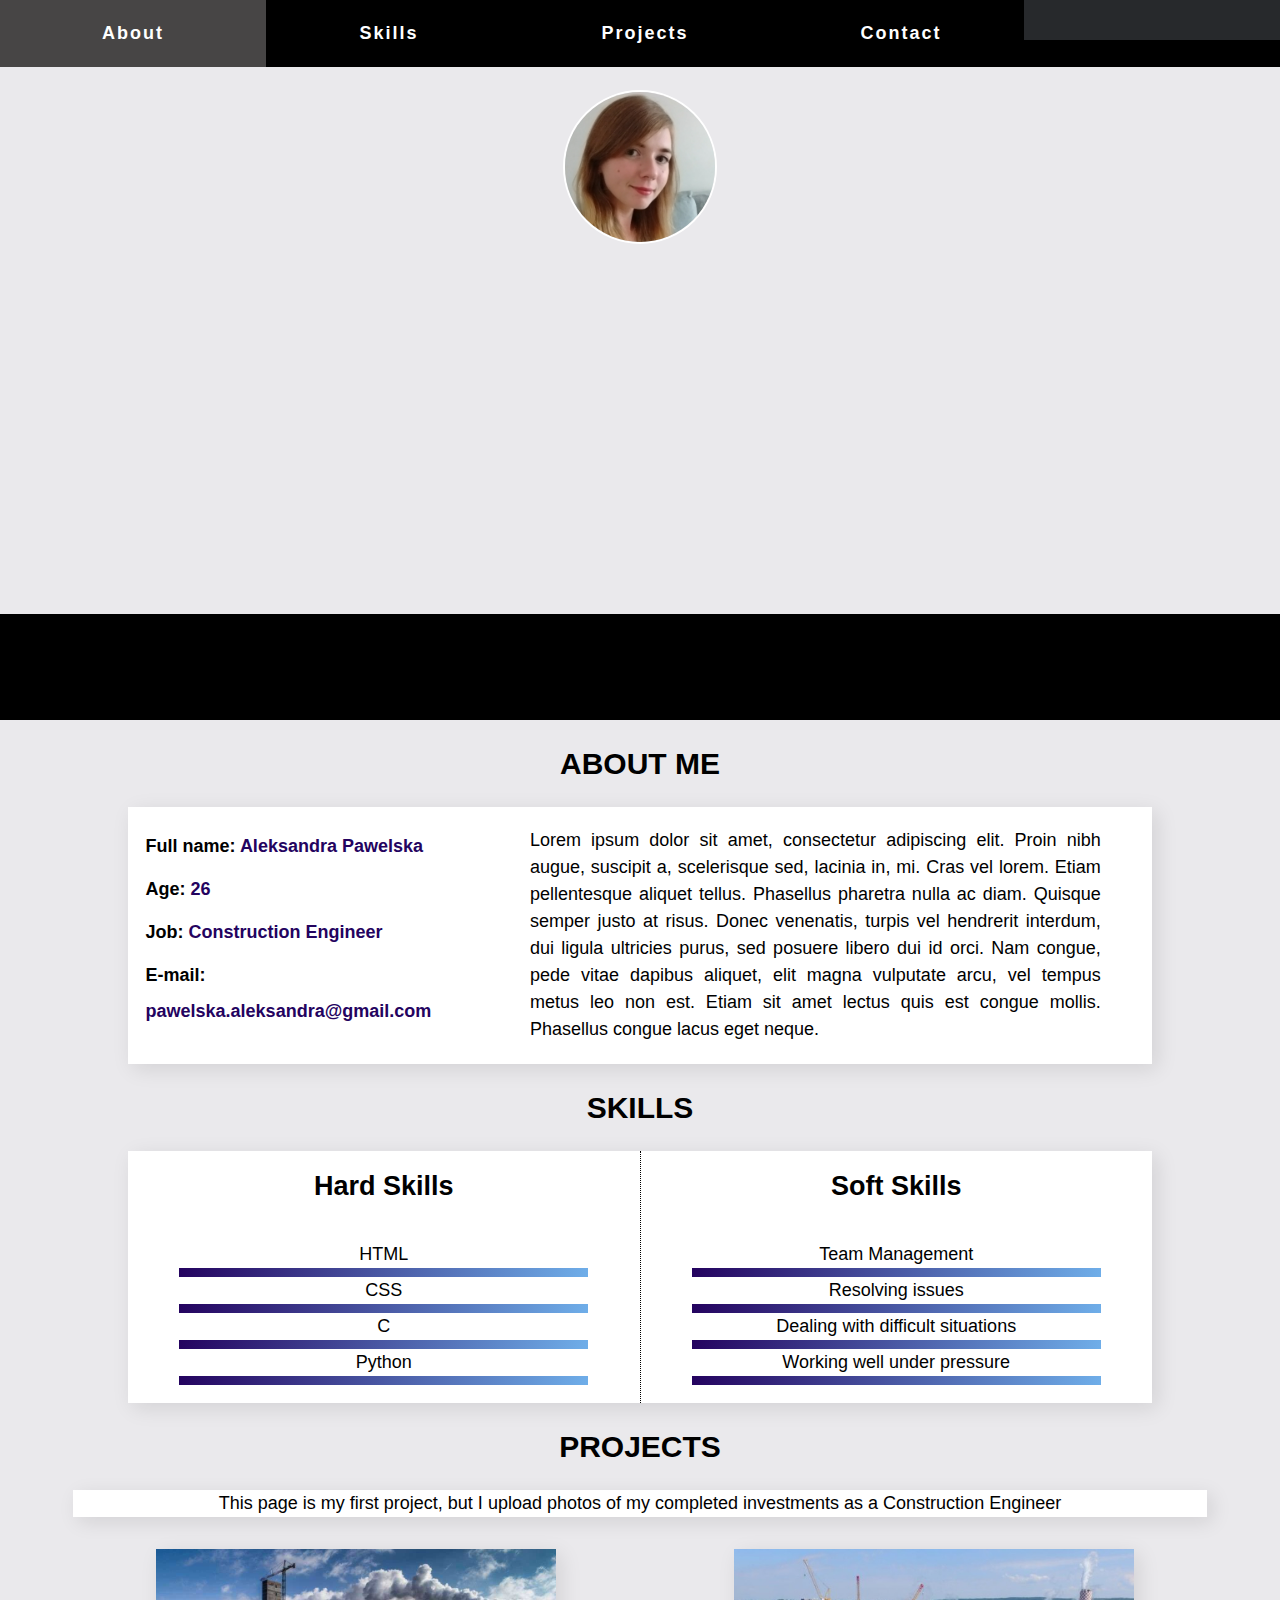
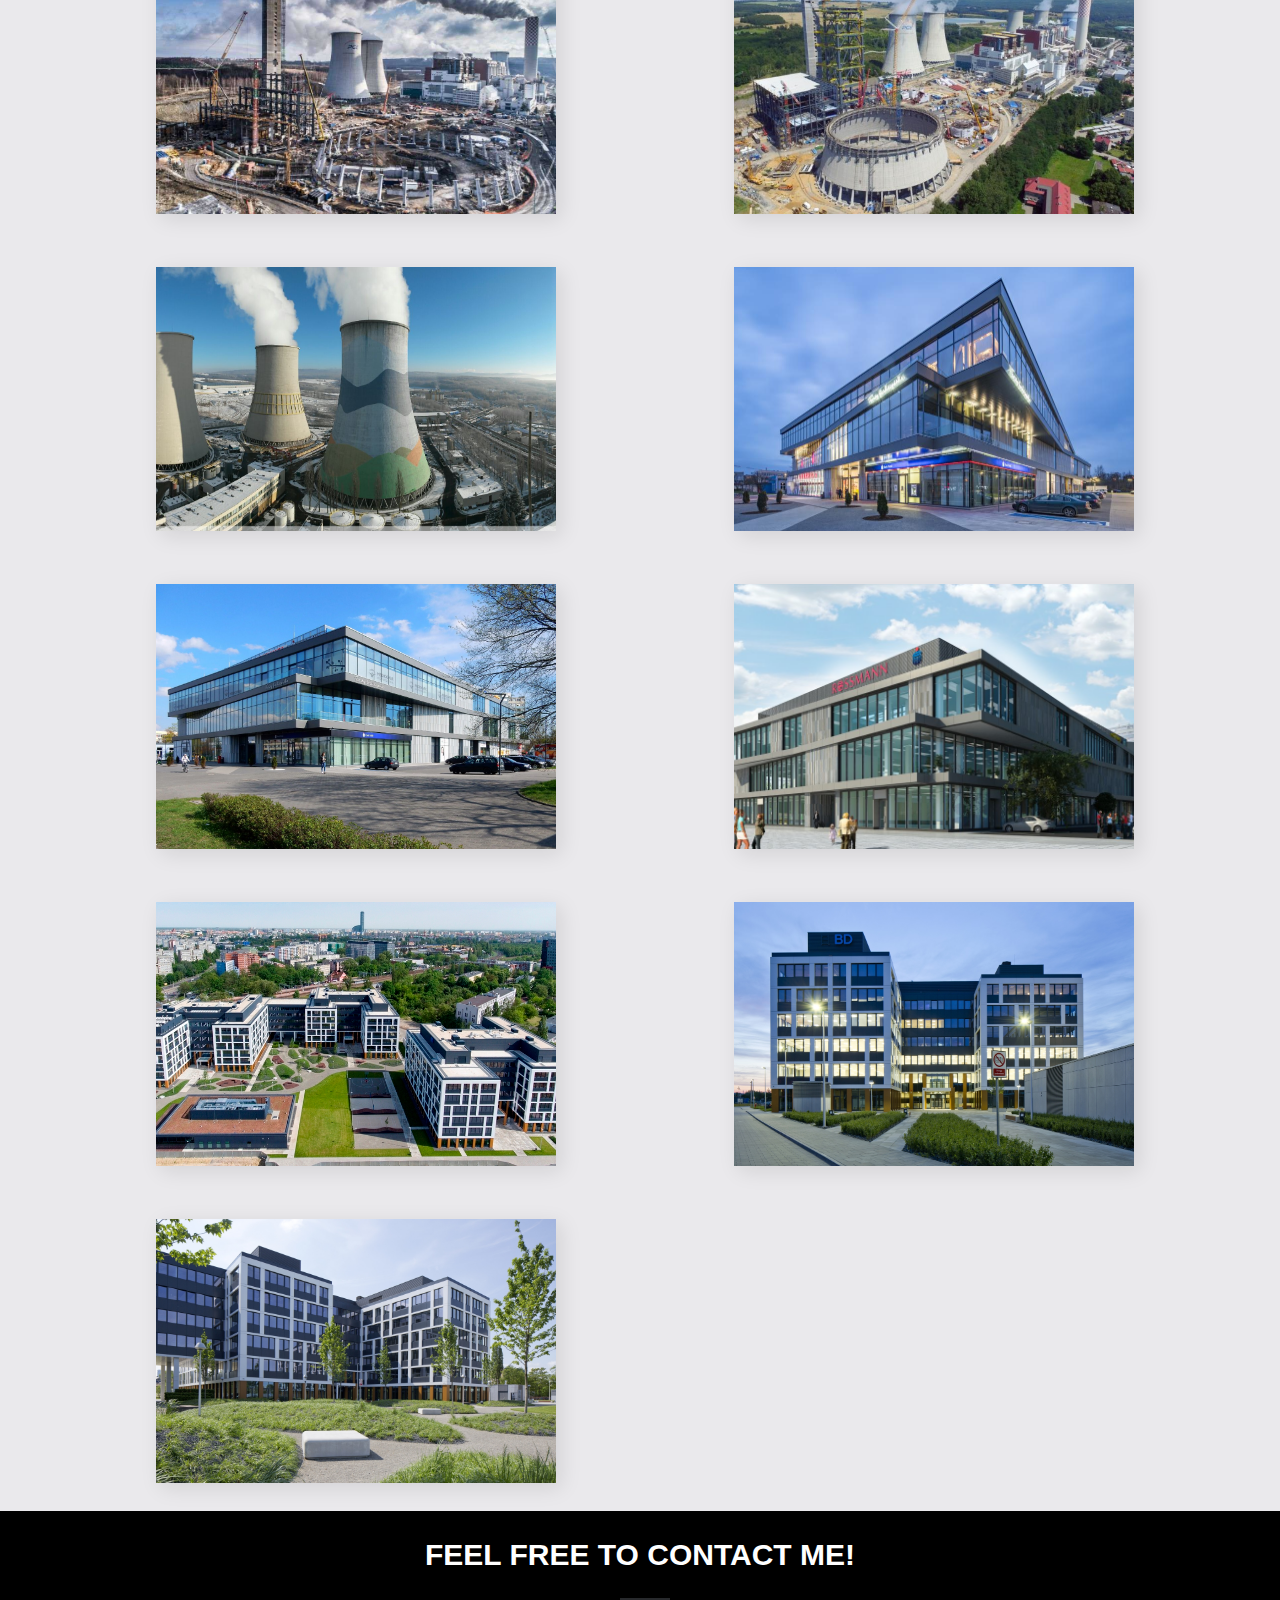
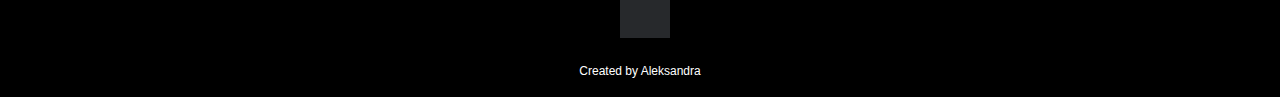
<file: AleksandraPawelska/AleksandraPawelska.html>
<!DOCTYPE html>
<html lang="en">
<head>
    <meta charset="UTF-8">
    <meta name="viewport" content="width=device-width, initial-scale=1.0">
    <meta http-equiv="X-UA-Compatible" content="ie=edge">
    <title>Aleksandra Pawelska</title>
    <link href = 'AleksandraPawelska.css' rel = 'stylesheet'type = 'text/css'/>
    <link rel="stylesheet" href="https://use.fontawesome.com/releases/v5.7.2/css/all.css" integrity="sha384-fnmOCqbTlWIlj8LyTjo7mOUStjsKC4pOpQbqyi7RrhN7udi9RwhKkMHpvLbHG9Sr" crossorigin="anonymous">
    <link href="https://fonts.googleapis.com/css?family=Mukta:300,400,700" rel="stylesheet" type='text/css'>
</head>
<body>
    <div class = "all">
        
            <nav class = "flex">
                <ul> <!--Odnosniki do poszczegolnych czesci strony-->
                    <li><a href="#about">About</a></li>
                    <li><a href="#skills">Skills</a></li>
                    <li><a href="#projects">Projects</a></li>
                    <li><a href="#contact">Contact</a></li>
                    <li class = "social">
                        <a href = "https://github.com/Aaspyr" target="_blank"><i class="fab fa-github"></i></a>
                    </li>
                    <li class ="social">
                        <a href = "https://www.facebook.com/aaspyr" target="_blank"><i class="fab fa-facebook-f"></i></a>
                    </li>
                    <li class ="social">
                            <a href = "https://www.linkedin.com/in/aleksandra-pawelska-a15637128/" target="_blank"><i class="fab fa-linkedin-in"></i></a>
                    </li>
                    <li class ="social">
                            <a href = "https://www.instagram.com/alex_aaspyr/" target="_blank"><i class="fab fa-instagram"></i></a>
                    </li>
                </ul>
            </nav>
        

        <header> 
            <div class = "introduce">
                <div>
                    <img src="Photo/me.jpg">
                </div>
                <div class = "container">
                    <h1>Aleksandra Pawelska</h1>
                    <p> Hello! I am a computer science student and also a site engineer. <br>
                        I finished my construction studies with the bachelor degree, but I wanted to do something more creative in my life.<br>
                        I started the programming adventure six months ago and now I know - I want to develop myself in this direction.
                    </p>
                </div>
            </div>
        </header>

        <section class = 'buttons'>
            <h4> If you want to create some projects with me, here I am :)</h4>
            <div class = 'clickbutton'>
                <button type = 'button'class = 'contactbutton'>Contact me</button>
                <button type = 'button'class = 'cvbutton'>Check my CV</button>
            </div>
        </section>

        <main>

            <section>
                <div id ='about' class = 'about'>
                    <h3>About me</h3>
                    <div class='about-container'>
                        <ul class='contact'>
                            <li>Full name: <span>Aleksandra Pawelska</span></li>
                            <li>Age: <span>26</span></li>
                            <li>Job: <span>Construction Engineer</span></li>
                            <li>E-mail: <span>pawelska.aleksandra@gmail.com</span></li>
                        </ul>
                        <p class='description'> Lorem ipsum dolor sit amet, consectetur adipiscing elit. Proin nibh augue, suscipit a,
                            scelerisque sed, lacinia in, mi. Cras vel lorem. Etiam pellentesque aliquet tellus. Phasellus pharetra nulla ac
                            diam. Quisque semper justo at risus. Donec venenatis, turpis vel hendrerit interdum, dui ligula ultricies purus,
                            sed posuere libero dui id orci. Nam congue, pede vitae dapibus aliquet, elit magna vulputate arcu, vel tempus metus
                            leo non est. Etiam sit amet lectus quis est congue mollis. Phasellus congue lacus eget neque. </p>
                    </div>
                </div>
            </section>

            <section>
                <div id = "skills" class = skills>
                    <h3>Skills</h3>
                    <div class = 'skills-container'>
                        <div class = 'hardskills'>
                        <h2 class = 'hardskillsheader'> Hard Skills </h2>
                        <ul class = 'hardskillslist'>
                            <li>HTML</li>
                            <li class="skill-listlvl"></li>
                            <li>CSS</li>
                            <li class="skill-listlvl"></li>
                            <li>C</li>
                            <li class="skill-listlvl"></li>
                            <li>Python</li>
                            <li class="skill-listlvl"></li>
                        </ul>
                        </div>
                        <div class = 'softskills'>
                        <h2 class = 'softskillsheader'> Soft Skills </h2>
                        <ul class = 'softskillslist'>
                            <li>Team Management</li>
                            <li class="skill-listlvl"></li>
                            <li>Resolving issues</li>
                            <li class="skill-listlvl"></li>
                            <li>Dealing with difficult situations</li>
                            <li class="skill-listlvl"></li>
                            <li>Working well under pressure</li>
                            <li class="skill-listlvl"></li>
                        </ul>
                        </div>
                    </div>
                </div>
            </section>

            <section>
                <div id = "projects">
                    <h3>Projects</h3>
                    <div class = 'project-container'>
                    <p> This page is my first project, but I upload photos of my completed investments as a Construction Engineer</p>
                        <div class='project-gallery'>
                            <div class='pic'><a href="https://elturow.pgegiek.pl/Strona-glowna" target="_blank"> <img src="Photo\el.jpg"></a></div>
                            <div class='pic'><a href="https://elturow.pgegiek.pl/Strona-glowna" target="_blank"> <img src="Photo\el2.jpg"></a></div>
                            <div class='pic'><a href="https://elturow.pgegiek.pl/Strona-glowna" target="_blank"> <img src="Photo\el3.jpg"></a></div>
                            <div class='pic'><a href="http://tarasygrabiszynskie.pl/o-nas/" target="_blank"><img src=" Photo\tg.jpg"></a></div>
                            <div class='pic'><a href="http://tarasygrabiszynskie.pl/o-nas/" target="_blank"><img src=" Photo\tg2.jpg"></a></div>
                            <div class='pic'><a href="http://tarasygrabiszynskie.pl/o-nas/" target="_blank"><img src=" Photo\tg3.jpg"></a></div>
                            <div class='pic'><a href="http://www.businessgarden.pl/business-garden-wroclaw-kompleks-biurowy/" target="brank"><img src="Photo\bug.jpg"></a></div>
                            <div class='pic'><a href="http://www.businessgarden.pl/business-garden-wroclaw-kompleks-biurowy/" target="brank"><img src="Photo\bug2.jpg"></a></div>
                            <div class='pic'><a href="http://www.businessgarden.pl/business-garden-wroclaw-kompleks-biurowy/" target="brank"><img src="Photo\bug3.jpg"></a></div>
                        </div>
                    </div>
                </div>
            </section>
            <div id = "contact" class='contact2'>
                <h3>Feel free to contact me!</h3>
                <div class =social2>
                <li class="social">
                    <a href="https://github.com/Aaspyr" target="_blank"><i class="fab fa-github"></i></a>
                </li>
                <li class="social">
                    <a href="https://www.facebook.com/aaspyr" target="_blank"><i class="fab fa-facebook-f"></i></a>
                </li>
                <li class="social">
                    <a href="https://www.linkedin.com/in/aleksandra-pawelska-a15637128/" target="_blank"><i class="fab fa-linkedin-in"></i></a>
                </li>
                <li class="social">
                    <a href="https://www.instagram.com/alex_aaspyr/" target="_blank"><i class="fab fa-instagram"></i></a>
                </li>
                </div>
            </div>
        </main>

        <footer class = "footer">
            <p>Created by Aleksandra</p>
        </footer>
</div>
</body>
</html>
</file>
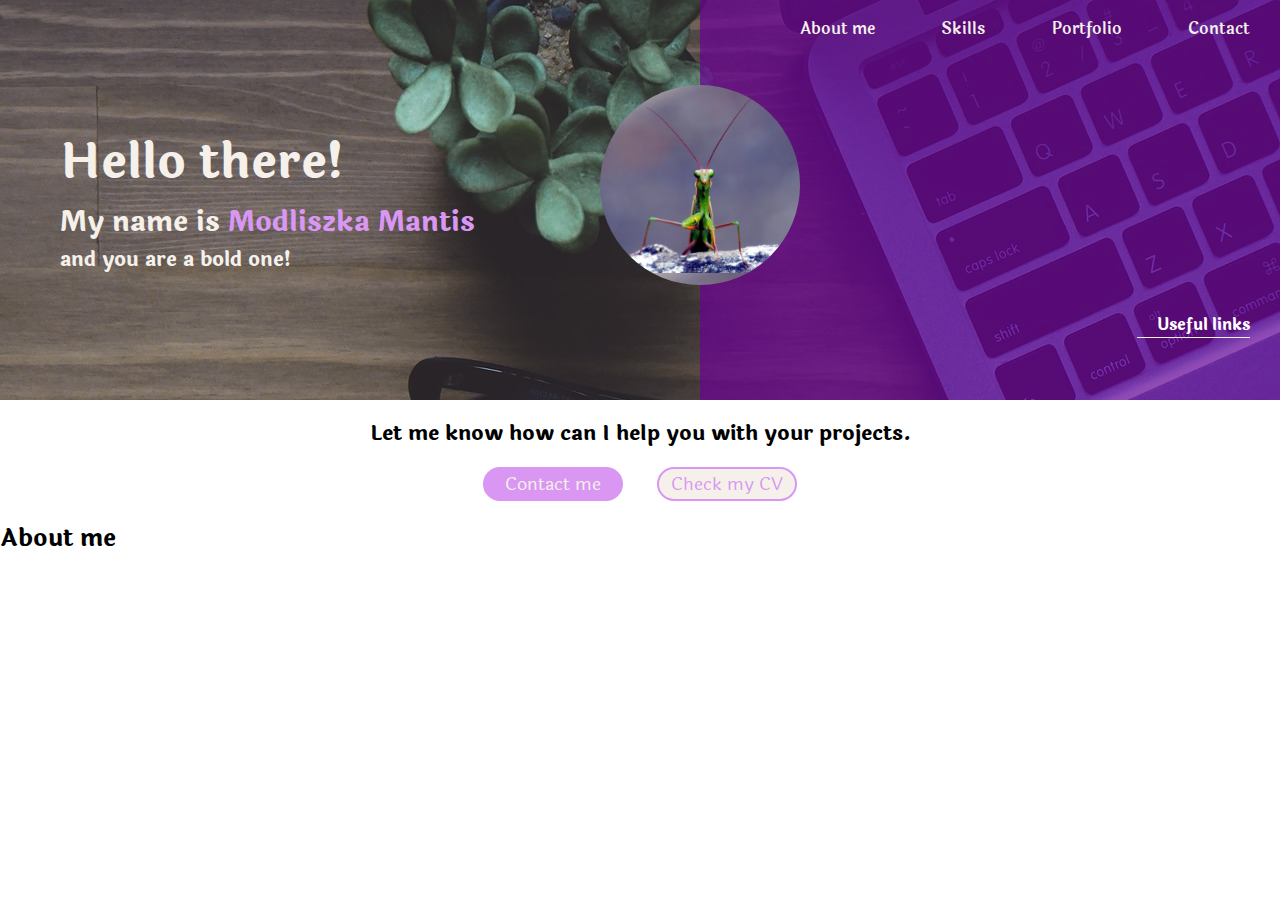
<file: MartynaGontarz/MartynaGontarz.html>
<!DOCTYPE html>
<html lang="en">
<head>
    <meta charset="UTF-8">
    <meta name="viewport" content="width=device-width, initial-scale=1.0">
    <meta http-equiv="X-UA-Compatible" content="ie=edge">
    <title>Document</title>
    <link rel="stylesheet" type="text/css" href="MartynaGontarz.css">
    <link href="https://fonts.googleapis.com/css?family=Laila:400,600" rel="stylesheet">
    <link rel="stylesheet" href="https://use.fontawesome.com/releases/v5.7.2/css/all.css"
        integrity="sha384-fnmOCqbTlWIlj8LyTjo7mOUStjsKC4pOpQbqyi7RrhN7udi9RwhKkMHpvLbHG9Sr" crossorigin="anonymous">
</head>
<body>
    <section class="top-section">
        <div class="menu-socials">
            <nav>
                <ul class="menu">
                    <li><a href="#" class="menu-link">About me</li></a>
                    <li><a href="#" class="menu-link">Skills</li></a>
                    <li><a href="#" class="menu-link">Portfolio</li></a>
                    <li><a href="#" class="menu-link">Contact</li></a>
                </ul>
            </nav>
            <div class="main-photo">
            </div>
            <section class="socials">
                <h2 class="links">Useful links</h2>
                <ul class="icons">
                    <li><a href="#" class="menu-link"><i class="fab fa-twitter-square"></i></a></li>
                    <li><a href="#" class="menu-link"><i class="fab fa-linkedin"></i></a></li>
                    <li><a href="#" class="menu-link"><i class="fab fa-github-square"></i></a></li>
                    <li><a href="#" class="menu-link"><i class="fab fa-facebook"></i></a></li>
                </ul> 
            </section>
        </div>
        <div class="welcome">
            <p class="hello">Hello there!</p>
            <p class="introduce">My name is <span class="name">Modliszka Mantis</span></p>
            <p class="exclamation">and you are a bold one!</p>
        </div>
    </section>
    <section class="buttons-section">
        <h2 class="offer">Let me know how can I help you with your projects.</h2>
        <div class="buttons">
            <button class="contact-button">Contact me</button>
            <button class="cv-button">Check my CV</button>
        </div>
    </section>
    <section>
        <h2 class="about">About me</h2>
    </section>

    <div>
        <!-- Tu będzie galeria -->
    </div>
    
    <div>
        <!-- Tu będzie formularz kontaktowy -->
    </div>
    
    <div>
        <!-- A tu jakaś stopka -->
    </div>
    
</body>
</html>
</file>
<file: AleksandraPawelska/AleksandraPawelska.css>
:root {
    font-size: 18px;
}
html, body {
    margin: 0;
    padding: 0;
    font-family: sans-serif;
    line-height: 1.5em;
    box-sizing: border-box;
    background-color: rgb(234, 233, 236);
}

/* HEADER */
header{
    text-align:center;
}
nav{
    background-color: #000;
    width: 100%;
    position: fixed;
    z-index: 1;
}
a {
    display: inline-block;
    color: #fff;
    width: 100%;
    font-weight: 700;
    letter-spacing: 2px;
    text-decoration: none;
    padding: 20px 5px;
    text-align:center;
}
a:hover {
    background:rgba(236, 227, 227, 0.3);
  }
.flex ul{
    list-style: none;
    display: flex;
    margin: 0;
    padding: 0;
    background: rgba(0,0,0,0.3);
}
.flex li{
    flex: 4;
}
.flex .social {
    flex: 1;
}
.social a{
    display: flex-inline;
    background: #27292c;
    font-size:24px;
    transition: 0.4s;
}
.social a:hover{
    background: #e67e22;
}
.social a:hover > i {
    transform: scale(1.5) rotate(25deg);
}

/* INTRODUCE */
header {
    padding:2em;
    position: relative;
    background-size: cover;
    background-image: url("https://bit.ly/2NO91uo") ;
    background-position: center;
}
.introduce img {
    border-radius: 100%;
    border: 2px solid #fff;
    max-width: 150px;  
    margin-top: 3em;
}
.introduce:before {
    position: absolute;
    content: "";
    top: 0;
    left: 0;
    width: 100%;
    height: 100%;  
}
.introduce *{
    position: relative;
}
.container {
    font-family:Mukta, sans-serif;
    color: rgb(255, 255, 255);
    font-weight: 400;
    margin: 0 auto;
    max-width: 70vw;
    line-height: 1.5;
    font-size: 20px;  
}
.container h1{
    color: rgb(255, 255, 255);
    text-transform: uppercase;
    font-weight: 700;
    font-size: 55px;
    font-family: Mukta, sans-serif;
    opacity: 0;
    animation-name:conth1;
    animation-duration: 3s;
    animation-fill-mode: forwards;
}

@keyframes conth1 {
    0% {opacity: 0}
    100% {opacity: 1}
}
.container p{
    opacity: 0;
    animation-name:cntp;
    animation-duration: 3s;
    animation-delay: 0.5s;
    animation-fill-mode: forwards;
}

@keyframes cntp {
    0% {opacity: 0}
    100% {opacity: 1}
}

/*BUTTONS*/
.buttons{
    display:flex;
    flex: 1;
    background-color: rgba(0, 0, 0, 1);
    color: #fff;
    text-align: center;
    flex-direction: column;
    padding: 1%;
    margin: 0;
}
.buttons h4{
    margin: 0;
    opacity: 0;
    animation-name:btnh4;
    animation-duration: 3s;
    animation-delay: 1s;
    animation-fill-mode: forwards;
}

@keyframes btnh4 {
    0% {opacity: 0}
    100% {opacity: 1}
}
.clickbutton{
    display: inline-block;
    justify-content: center;
    padding-top: 1%;
}

.contactbutton,
.cvbutton {
    display: inline-block;
    font-weight: bold;
    border: 4px solid rgb(36, 3, 95);
    background-color: #fff;
    color: rgb(36, 3, 95);
    width: fit-content;
    padding: 0.7% 1%;
    margin: 0 0.3%;
    position: relative;
    opacity: 0;
    animation-name:btn;
    animation-duration: 3s;
    animation-delay: 2s;
    animation-fill-mode: forwards;
    transition-property: transform;
    transition-duration: 1s;
}

@keyframes btn {
    0% {opacity: 0}
    100% {opacity: 1}
}
.contactbutton:hover,
.cvbutton:hover {
    transform: rotateY(180deg)
}
/* CONTENT*/
main{
    display:flex;
    margin: 0;
    padding: 0;
    flex-direction: column;
}
main h3 {
    color: rgb(0, 0, 0);
    text-transform: uppercase;
    font-weight: 700;
    text-align: center;
    font-size: 30px;
}
main ul{
    padding: 0;
}
/* ABOUT ME */
.about-container {
    display: flex;
    flex-wrap: wrap;
    background-color: #ffffff;
    box-sizing: border-box;
    margin: 0 10%;
    box-shadow: 5px 5px 20px rgba(0, 0, 0, 0.1);
    max-width: 100%;
}
.contact li{
    flex:1;
    box-sizing: border-box;
    text-align: justify;
    list-style: none;
    max-width: 100%;
    vertical-align: middle;
    margin: 0 auto;
    padding: 1% 5%;
    font-weight: bold;
    line-height: 2;
}
.description {
    flex: 1;
    text-align: justify;
    list-style: none;
    max-width: 100%;
    padding: 2% 5%;
    margin: 0 auto;
    line-height: 1.5;
}

/* SKILLS*/

.skills-container {
    display: flex;
    flex-wrap: wrap;
    max-width: 100%;
    box-sizing: border-box;
    margin: 0 10%;
    justify-content: space-around;
    justify-content: center;
    box-shadow: 5px 5px 20px rgba(0, 0, 0, 0.1);
}

.hardskills,
.softskills{
    display: flex;
    flex: 1;
    box-sizing: border-box;
    align-content: center;
    flex-direction: column;
    flex-wrap: wrap;
    background-color:rgb(255, 255, 255);
    min-width: 400px;
}
.softskills{
    border-left: 1px dotted black;
}
.softskillsheader,
.hardskillsheader {
    list-style: none;
    width: 100%;
    text-align: center;
}
.softskillslist,
.hardskillslist {
    list-style: none;
    width:100%;
    text-align: center;
}

.contact span{
    color: rgb(36, 3, 95);
}

.skill-listlvl{
    display: flex;
    box-sizing: border-box;
    flex-direction: column;
    min-height: 0.5rem;
    width: 80%;
    
    background: linear-gradient(100deg, rgb(36, 3, 95) 0%, rgb(111, 174, 233) 100%);
    margin: auto;
}

/*PROJECTS*/
#projects{
    /*border: 5px solid gray;
    max-width: 100%;*/
}
.project-container p {
    display: flex;
    justify-content: center;
    text-align: center;
    box-sizing: border-box;
    background-color: #ffffff;
    margin: 1% 5.7%;
    box-shadow: 5px 5px 20px rgba(0, 0, 0, 0.1);
}

.project-gallery {
    display: grid;
    grid-template-columns: repeat(auto-fill, minmax(400px, 1fr));
    grid-gap: 5px;
    width: auto;
    margin: 0 5%;
    justify-items: center;
    transform: all 3s ease-in-out;
}
.project-gallery img {
    width: 100%;
    width: 400px;
    height: 264.4px;
    margin: 0;
    padding: 0;
    object-fit: cover;
    box-shadow: 5px 5px 20px rgba(0, 0, 0, 0.1);
}

.project-gallery img:hover{
    transform: scale(0.9);
    opacity: 0.4;
}

/*CONTACT*/
.contact2 h3{
    color: #fff;
}
.contact2 {
    display: flex;
    flex-direction: column;
    background-color: #000;
    color: #fff;
}
.social2{
    display: flex;
    justify-content: center;
    list-style: none;
}
.social li{
    list-style: none;
}
/* FOOTER*/
.footer {
    display: flex;
    color: #fff;
    background-color: #000;
    justify-content: center;
    font-size: 12px;
}
</file>
<file: MartynaGontarz/MartynaGontarz.css>
:root {
    --myWhite: rgb(245, 241, 234);
    --myPurple: rgb(217, 151, 243);
    --myGreen: rgb(10, 177, 60);
    
}

body {
    margin: 0;
    font-family: 'Laila', sans-serif;
}

.top-section {
    display: flex;
    flex-flow: row-reverse;
    align-items: center;
    justify-content: space-between;
    background:
        url(/MartynaGontarzIMG/laptok.jpg);
        background-position: top right;
        height: 400px;
    color: var(--myWhite);
    
}

.menu-socials {
    display: flex;
    flex-direction: column;
    justify-content: space-between;
    padding-right: 30px;
    color: white;
    font-weight: 600;
    width: 550px;
    height: 100%;
    background-color: rgba(107, 0, 150, 0.7);
}

.menu {
    display: flex;
    justify-content: space-between;
    padding-left: 100px;
    list-style-type: none;
}

.menu-link {
    text-decoration: none;
    color: var(--myWhite);
}

.main-photo {
    background-image: url(MartynaGontarzIMG/modlicha.jpg);
    width: 200px;
    height: 200px;
    background-size: contain;
    border-radius: 50%;
    /* border: solid rgb(130, 73, 153) 1px; */
    margin-left: -100px;
}

.socials {
    display: flex;
    flex-direction: column;
    justify-content: flex-end;
    align-items: flex-end;
    padding-bottom: 30px;
}

.links {
    border-bottom: 1px solid var(--myWhite);
    padding-left: 20px;
    margin: 0;
    font-size: 1rem;
}

.icons {
    width: 20%;
    display: flex;
    justify-content: space-between;
    align-items: flex-start;
    list-style-type: none;
}

.welcome {
    display: flex;
    flex-direction: column;
    justify-content: space-between;
    margin-left: 60px;
    font-size: 1.5em;
}    

.hello {
    margin: 0;
    font-size: 2em;
    font-weight: bold;
}

.introduce {
    margin: 0;
    font-size: 1.17em;
    font-weight: bold;
}

.name {
    color: var(--myPurple);
}

.exclamation {
    margin: 0;
    font-size: .83em;
    font-weight: bold;
}

.buttons-section {
    display: flex;
    flex-direction: column;
    justify-content: center;
}

.offer{
    font-size: 1.3em;
    align-self: center;
}

.buttons {
    align-self: center;
}

.contact-button {
    border-radius: 100px;
    background-color: var(--myPurple);
    border: 2px solid var(--myPurple);
    color: var(--myWhite);
    text-align: center;
    font-size: 18px;
    font-family: 'Laila', sans-serif;
    margin-right: 30px;
    width: 140px;
}

.contact-button:hover {
    background-color: var(--myGreen);
    border: 2px solid var(--myGreen);
    cursor: pointer;
}

.cv-button {
    border-radius: 100px;
    background-color: var(--myWhite);
    border: 2px solid var(--myPurple);
    color: var(--myPurple);
    text-align: center;
    font-size: 18px;
    font-family: 'Laila', sans-serif;
    width: 140px;
 }

 .cv-button:hover {
    border: 2px solid var(--myGreen);
    color: var(--myGreen);
    cursor: pointer;
 }
</file>
